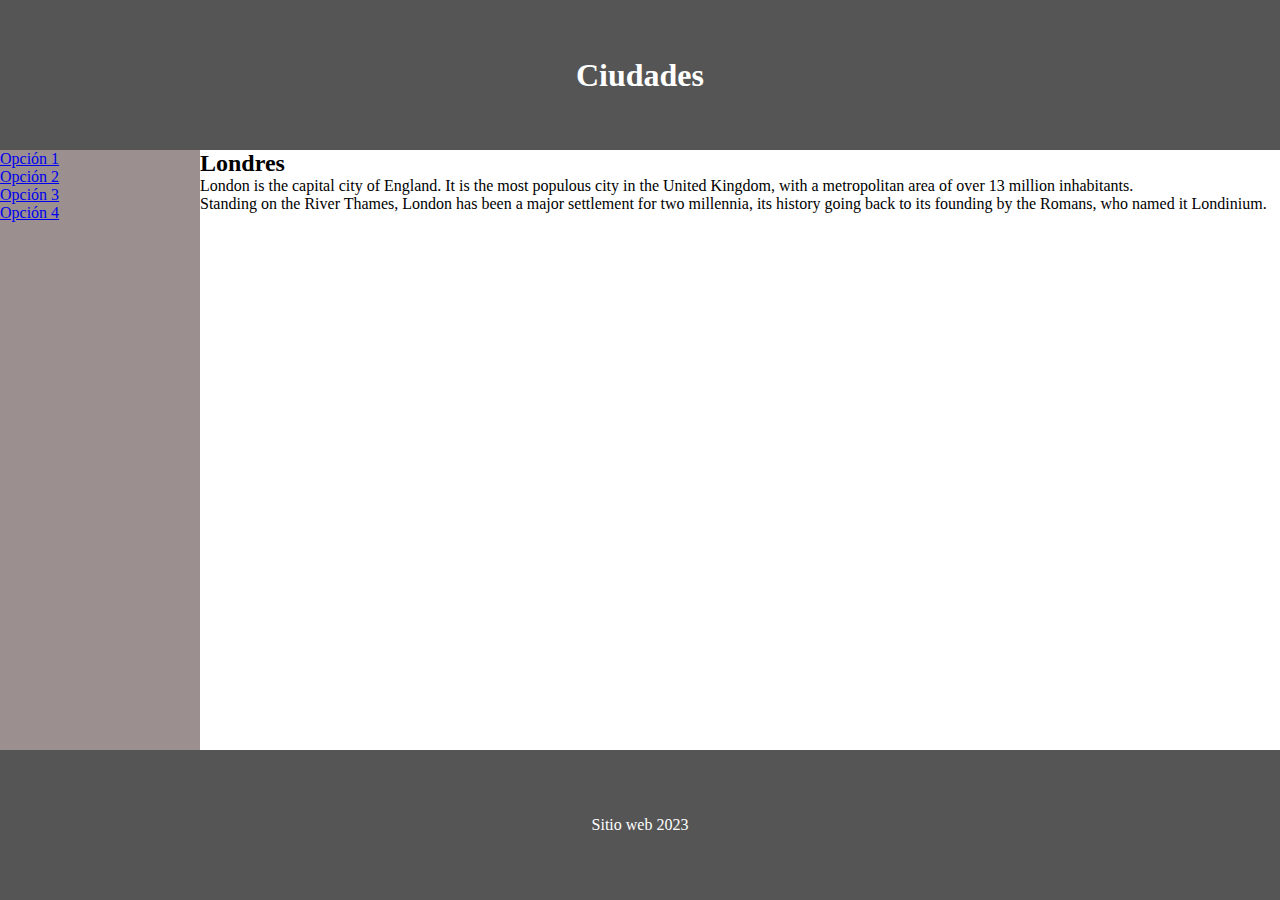
<file: index.html>
<!DOCTYPE html>
<html lang="en">
<head>
    <meta charset="UTF-8">
    <title>Inicio</title>
    <link rel="stylesheet" href="css/index.css">
</head>
<body>
    <section class="paginaPrincipal">
        <header>
            <h1 class="colorWhite">Ciudades</h1>
        </header>
        <section class="contenido">
            <nav><!--navegacion-->
                <ul>
                    <li>
                        <a href="#">Opción 1</a>
                        <!-- a vinculo -->
                    </li>
                    <li>
                        <a href="#">Opción 2</a>
                    </li>
                    <li>
                        <a href="#">Opción 3</a>
                    </li>
                    <li>
                        <a href="#">Opción 4</a>
                    </li>
                </ul>
            </nav>
            <article>
                <h2>Londres</h2>
                <p>London is the capital city of England. 
                    It is the most populous city in the United
                    Kingdom, with a metropolitan area of over 
                    13 million inhabitants.</p>
                <p>Standing on the River Thames, London has been a major settlement for two millennia, its history going back to its founding by the Romans, who named it Londinium.</p>
            </article>
         </section>
        <footer> <!--pie de pagina-->
            <p class="colorWhite">Sitio web 2023</p>
        </footer>
    </section>
</body>
</html>
</file>
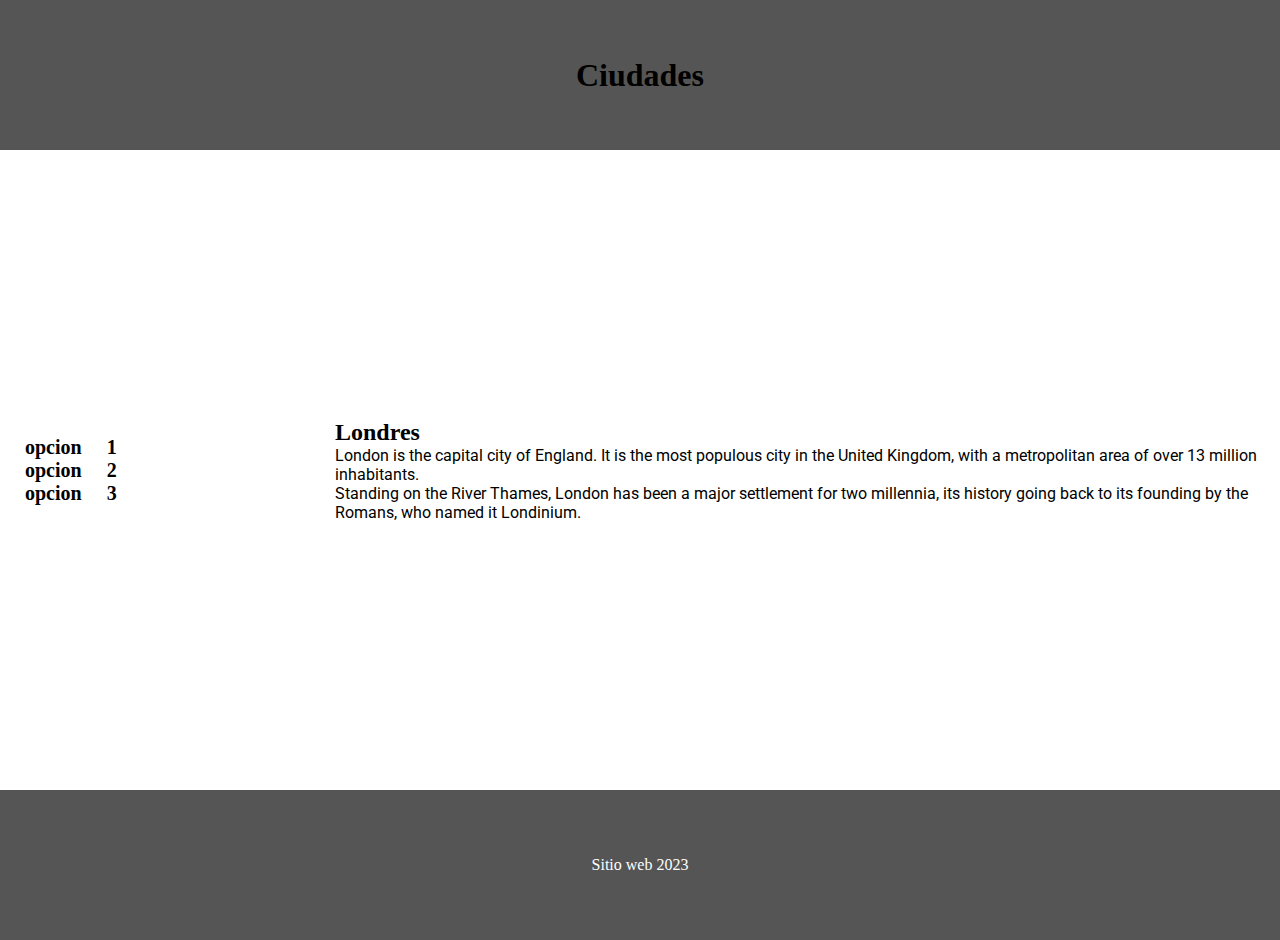
<file: grid.html>
<!DOCTYPE html>
<html lang="en">
<head>
    <meta charset="UTF-8">
    <title>Grid</title>
    <link rel="preconnect" href="https://fonts.googleapis.com">
    <link rel="preconnect" href="https://fonts.gstatic.com" crossorigin>
    <link href="https://fonts.googleapis.com/css2?family=Roboto:wght@300&display=swap" rel="stylesheet">
    <link rel ="stylesheet" href="css/index.css">
    <link rel ="stylesheet" href="css/grid.css">
</head>
<body>
    <section class="paginaPrincipal">
        <header>
            <h1>Ciudades</h1>
        </header>
        <nav>
            <ul>
                <li><a href="#"> opcion 1</a></li>
                <li><a href="#"> opcion 2</a></li>
                <li><a href="#"> opcion 3</a></li>
            </ul>
        </nav>
        <article>
            <h2>Londres</h2>
            <p>London is the capital city of England. 
                It is the most populous city in the United
                Kingdom, with a metropolitan area of over 
                13 million inhabitants.</p>
            <p>Standing on the River Thames, London has been a major settlement for two millennia, its history going back to its founding by the Romans, who named it Londinium.</p>
        </article>
        <footer> <!--pie de pagina-->
            <p class="colorWhite">Sitio web 2023</p>
        </footer>
    </section>
    
</body>
</html>
</file>
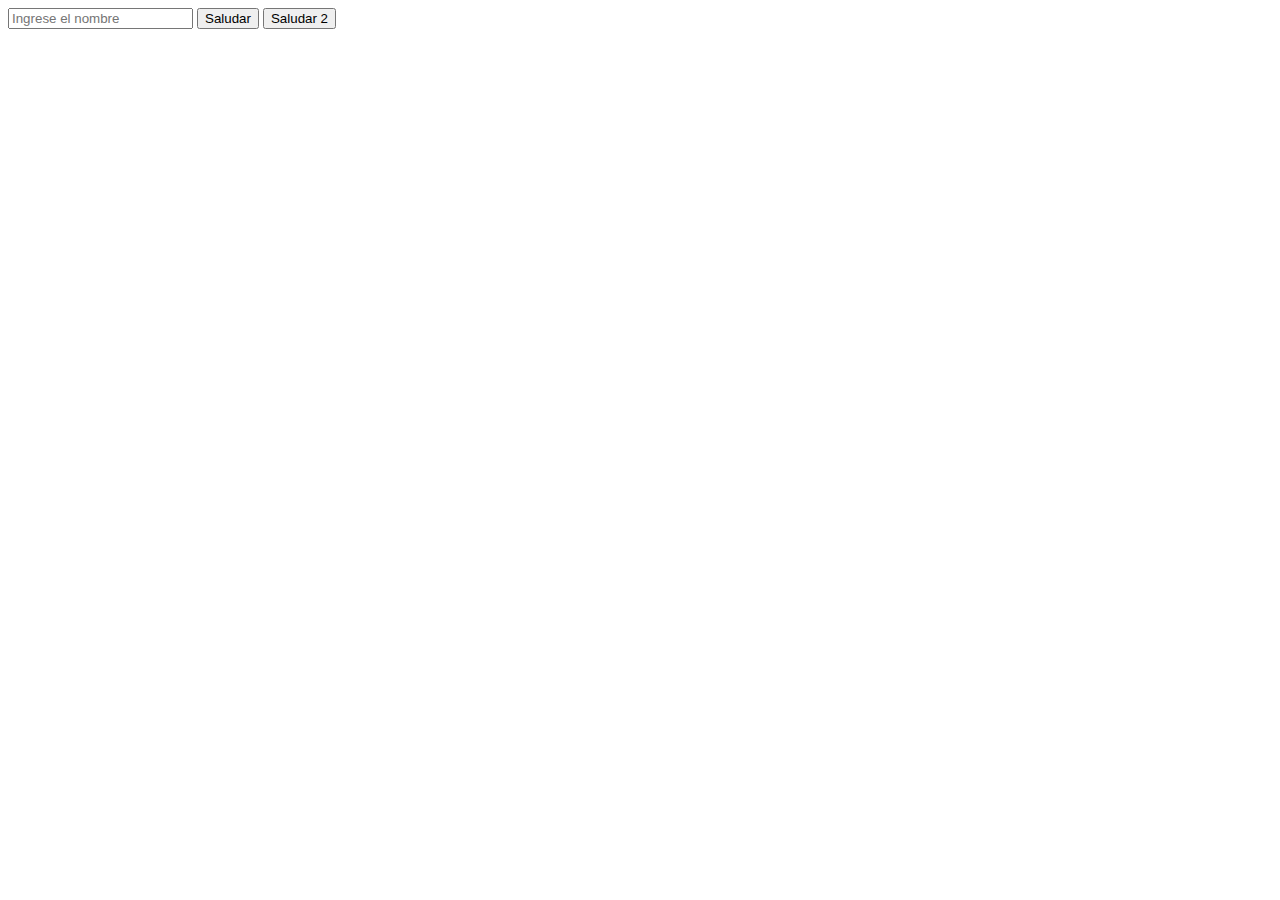
<file: saludar.html>
<!DOCTYPE html>
<html lang="es">
<head>
    <meta charset="UTF-8">
    <title>Document</title>
  
</head>
<body>
    <form>
        <input type="text" id="nombre" name="nombre"  placeholder="Ingrese el nombre">
        <button type="button" id="saludarBtn">Saludar</button>
        <!-- onclick para eventos el on   -->
        <button type="button" onclick="saludar()">Saludar 2</button>

    </form>
    <h1>
        
    </h1>
    <!-- SCRIPT para trabajar con javascript -->
    <script src="js/saludar.js" ></script>
    <!-- valur valor por defecto -->

    
</body>
</html>
</file>
<file: css/index.css>
*{
    margin :0px;
    padding: 0px;

}
.paginaPrincipal{
    display: flex;
    flex-direction: column;
    width: 100%;
    height: 100vh; /*vh alto de la pantalla*/
    align-items: center;
    justify-content: center; /* centrar en la pagina*/

}
.paginaPrincipal header,
.paginaPrincipal footer{
    width: 100%;
    background-color: #555555;
    height: 150px ;
    /*Los sisguientes 3 comandos son para centrar en texto*/
    display: flex;
    justify-content: center;
    align-items: center;
}
.colorWhite{
    color: #fff;
}
.paginaPrincipal .contenido{
    display: flex;
    flex-direction: row;
    width: 100%;
    justify-content: center;
    align-items: center;
    height: calc(100vh - 300px);
}
.contenido nav{
    width: 200px;
    background-color: #9b8f8f;
    height: calc(100vh - 300px);
}
.contenido article{
    width: calc(100% - 200px);
    /*vw anchoi */
    height: calc(100vh - 300px);
    
}
</file>
<file: css/grid.css>
.paginaPrincipal{
display: grid;
grid-template-areas: "cabecera cabecera  "
"navegacion contenido"
" piePagina piePagina ";
/* grid-template-columns: 200px calc( 100% - 200px); */
grid-template-columns: 1fr 3fr;
/*fr espacio que va a ocupar la columna*/
grid-template-rows: 150px calc(100vh - 300px ) 150px;
grid-gap:20px ;
}
.paginaPrincipal header{
    grid-area: cabecera;
}
.paginaPrincipal nav{
    grid-area: navegacion;
}
.paginaPrincipal article{
    grid-area: contenido;
}
.paginaPrincipal footer{
    grid-area: piePagina;
} 
.paginaPrincipal article p {
    font-family: 'Roboto', sans-serif;
}
.paginaPrincipal article p:hover{
    /* cambiarle el color de fondo que pasa sobre el cursor */
    color: brown;
    background-color: cadetblue;
    font-size: 18px;
    cursor: pointer;
    /* cambia la forma del cursor */
}
.paginaPrincipal nav ul li a{
    /* cambia el color de a  */
    color:#000000;
    font-size: 20px;
    font-weight: bolder;
    word-spacing: 20px;
    text-decoration: none;
    padding: 25px;
}
.paginaPrincipal nav ul li a:hover{
    color: #f0f8ff;
    background-color: #000000;
    border-bottom: 2px solid #575757;
    box-shadow: 10px 5px 16px -5px #6e1f1f;
}
</file>
